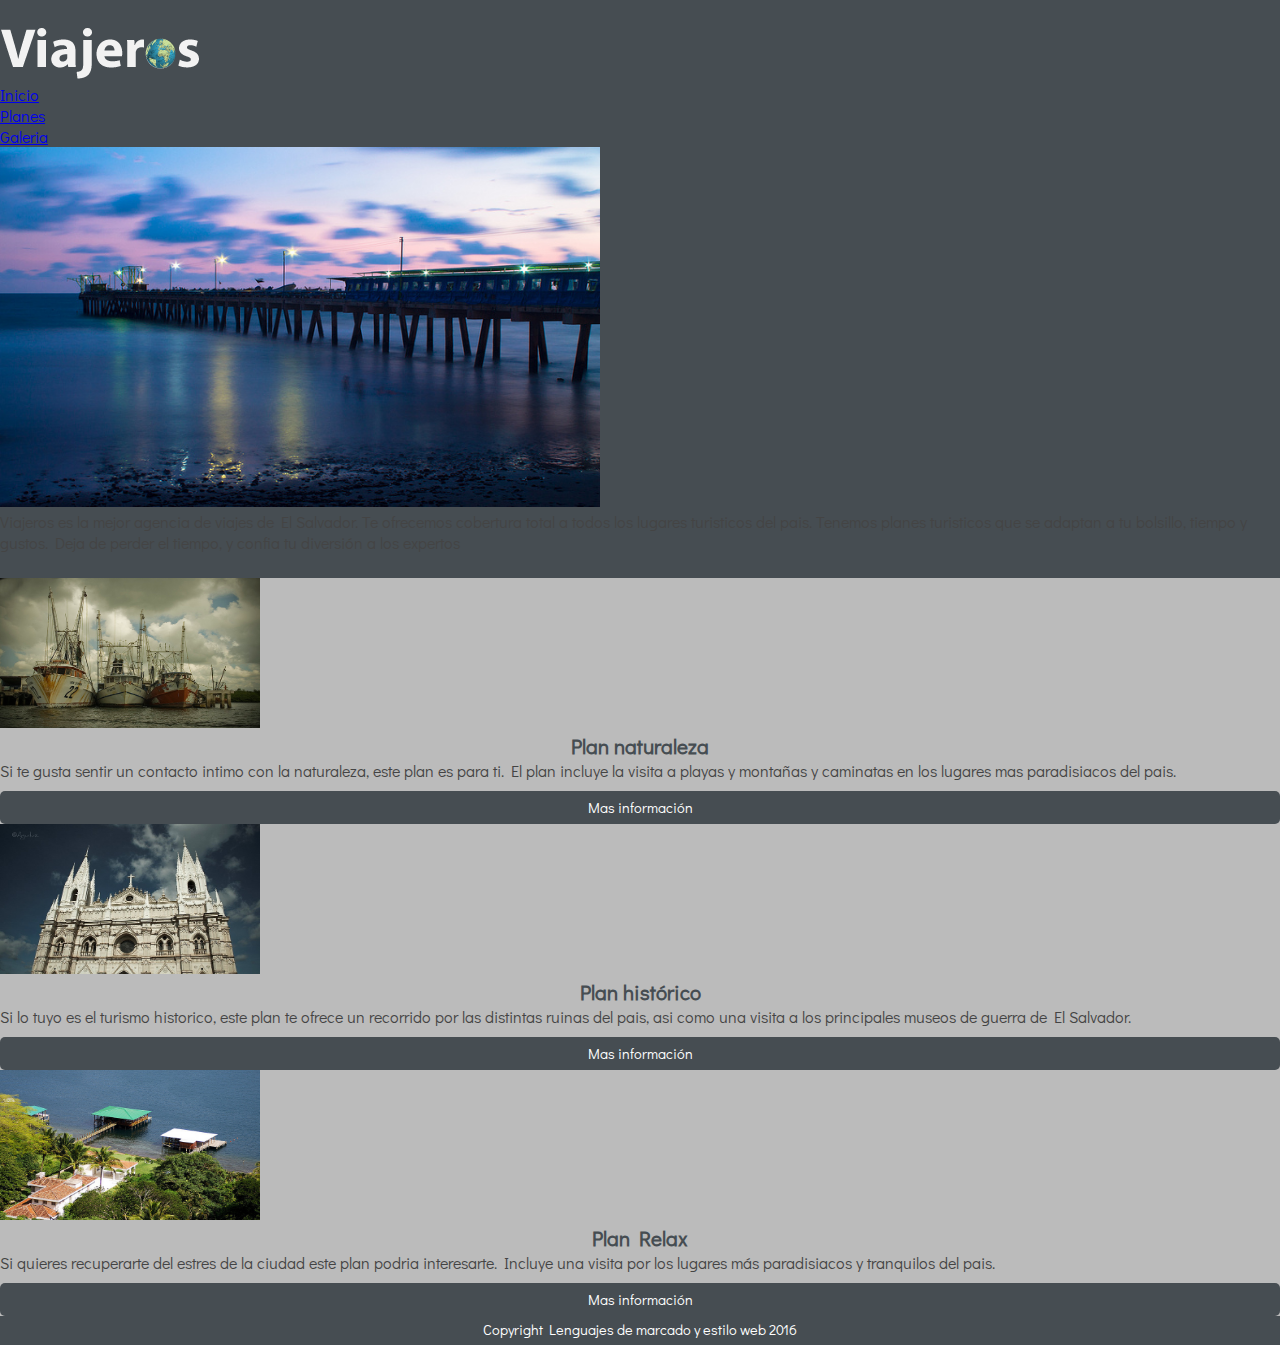
<file: Guia4LIC_RG221033/index.html>
<!doctype html>
<html>

<head>
    <meta charset="utf-8">
    <meta name="viewport" content="width=device-width, initial-scale=1.0, user-scalable=0">
    <link type="text/css" rel="stylesheet" href="css/base.css">
    <link type="text/css" rel="stylesheet" href="css/movil.css" media="screen and (max-width:480px)" >
    <link type="text/css" rel="stylesheet" href="css/tablet.css" media="screen and (min-width:481px) and (max-width:768px)">
    <link type="text/css" rel="stylesheet" herf="css/pc.css" media="screen and (min-width:769px)">
    <title>Viajeros, agencia de viajes</title>
</head>

<body>
    <section id="superior">
        <div id="encabezado">
            <nav>
                <img src="img/turismo/logoViajeros.png" alt="Logo viajeros" width="200" height="54" id="logo">
                <ul>
                    <li><a href="index.html" id="inicio">Inicio</a></li>
                    <li><a href="planes.html" id="planes">Planes</a></li>
                    <li><a href="galeria.html" id="galeria">Galeria</a></li>
                </ul>
            </nav>
            <div id="imgDesc">
                <img src="img/turismo/puerto_la_libertad.jpg" alt="Imagen principal" width="600" height="360">
                <div id="descripcion">
                    <p>Viajeros es la mejor agencia de viajes de El Salvador. Te ofrecemos cobertura total a todos los lugares turisticos del pais. Tenemos planes turisticos que se adaptan a tu bolsillo, tiempo y gustos. Deja de perder el tiempo, y confia tu diversión a los expertos</p>
                </div>
            </div>
    </section>
    <section id="contenido">
        <div class="plan">
            <img src="img/turismo/puerto_triunfo.jpg" alt="Plan naturaleza" width="260" height="150">
            <h1>Plan naturaleza</h1> Si te gusta sentir un contacto intimo con la naturaleza, este plan es para ti. El plan incluye la visita a playas y montañas y caminatas en los lugares mas paradisiacos del pais.
            <p class="boton"><a href="planes.html#galeriaNaturaleza">Mas información</a></p>
        </div>
        <div class="plan">
            <img src="img/turismo/santa_ana.jpg" alt="Plan historico" width="260" height="150">
            <h1>Plan histórico</h1> Si lo tuyo es el turismo historico, este plan te ofrece un recorrido por las distintas ruinas del pais, asi como una visita a los principales museos de guerra de El Salvador.
            <p class="boton"><a href="planes.html#galeriaHistorico">Mas información</a></p>
        </div>
        <div class="plan">
            <img src="img/turismo/planRelax.jpg" alt="Plan relax" width="260" height="150">
            <h1>Plan Relax</h1> Si quieres recuperarte del estres de la ciudad este plan podria interesarte. Incluye una visita por los lugares más paradisiacos y tranquilos del pais.
            <p class="boton"><a href="planes.html#galeriaRelax">Mas información</a></p>
        </div>
    </section>
    <footer>
        Copyright Lenguajes de marcado y estilo web 2016
    </footer>
</body>

</html>
</file>
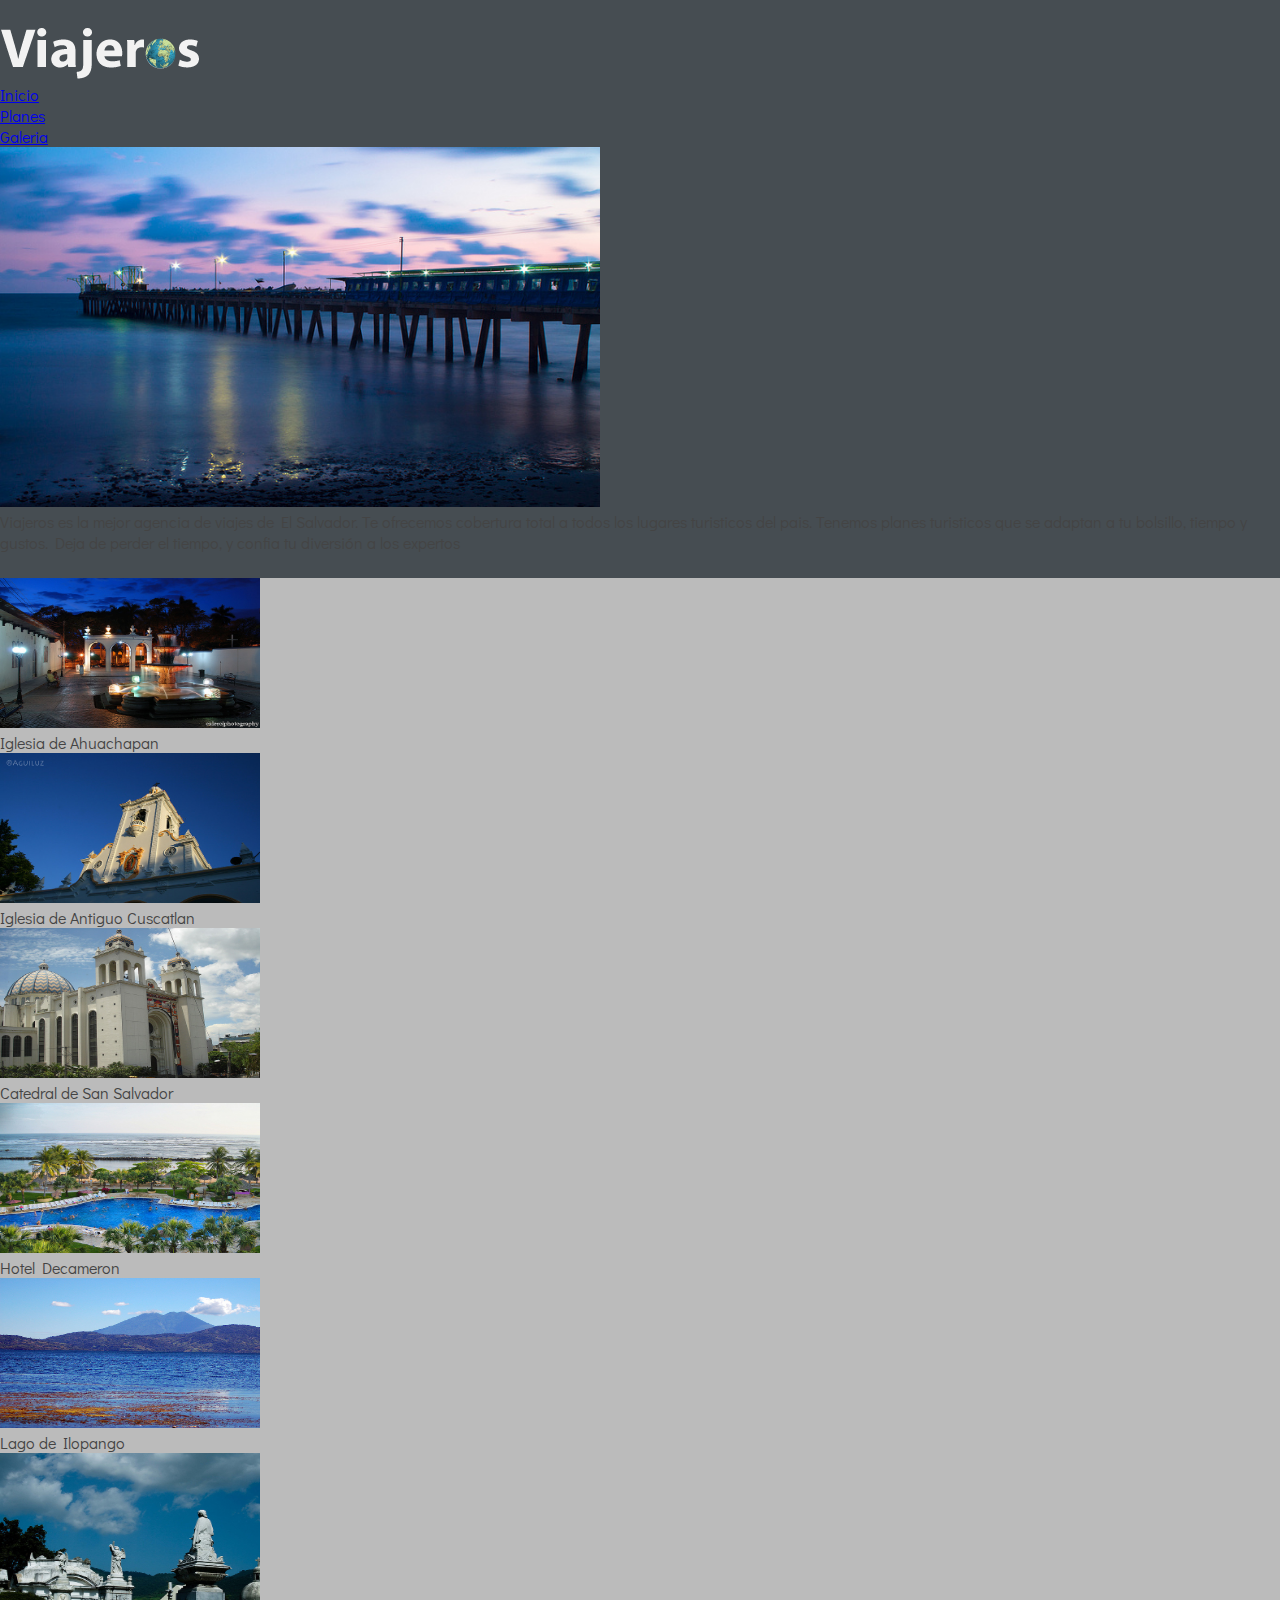
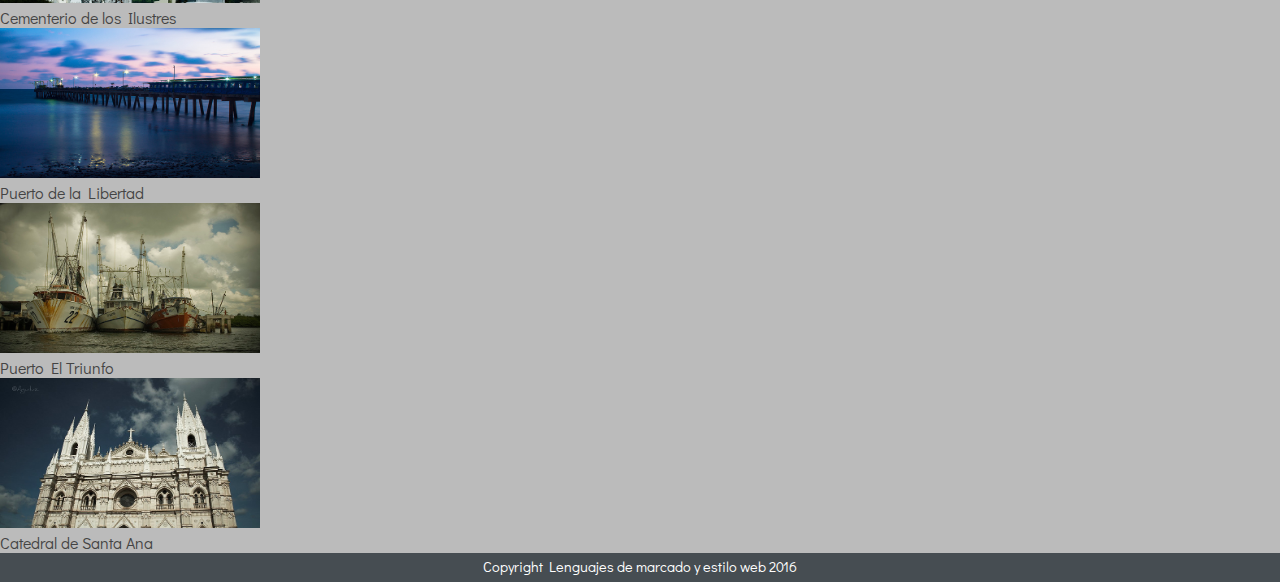
<file: Guia4LIC_RG221033/galeria.html>
<!doctype html>
<html>

<head>
    <meta charset="utf-8">
    <meta name="viewport" content="width=device-width, initial-scale=1.0, user-scalable=0">
    <link type="text/css" rel="stylesheet" href="css/base.css">
    <link type="text/css" rel="stylesheet" href="css/movil.css" media="screen and (max-width:480px)" >
    <link type="text/css" rel="stylesheet" href="css/tablet.css" media="screen and (min-width:481px) and (max-width:768px)">
    <link type="text/css" rel="stylesheet" herf="css/pc.css" media="screen and (min-width:769px)">
    <title>Viajeros, agencia de viajes</title>
</head>

<body>
    <section id="superior">
        <div id="encabezado">
            <nav>
                <img src="img/turismo/logoViajeros.png" alt="Logo viajeros" width="200" height="54" id="logo">
                <ul>
                    <li><a href="index.html" id="inicio">Inicio</a></li>
                    <li><a href="planes.html" id="planes">Planes</a></li>
                    <li><a href="galeria.html" id="galeria">Galeria</a></li>
                </ul>
            </nav>
            <div id="imgDesc">
                <img src="img/turismo/puerto_la_libertad.jpg" alt="Imagen principal" width="600" height="360">
                <div id="descripcion">
                    <p>Viajeros es la mejor agencia de viajes de El Salvador. Te ofrecemos cobertura total a todos los lugares turisticos del pais. Tenemos planes turisticos que se adaptan a tu bolsillo, tiempo y gustos. Deja de perder el tiempo, y confia tu diversión a los expertos</p>
                </div>
            </div>
    </section>
    <section id="contenido">
        <div id="galeria">
            <div class="plan">
                    <img src="img/turismo/ahuachapan2.jpg" alt="Ahuachapan" width="260" height="150">
                    </a>
                <p>Iglesia de Ahuachapan</p>
            </div>
            <div class="plan">
                <img src="img/turismo/antiguo_cuscatlan.jpg" alt="Antiguo Cuscatlan" width="260" height="150">
                </a>
                <p>Iglesia de Antiguo Cuscatlan</p>         
            </div>
            <div class="plan">
                <img src="img/turismo/catedral.jpg" alt="Catedral de San Salvador" width="260" height="150">
                <p>Catedral de San Salvador</p>
            </div>
            <div class="plan">
                <img src="img/turismo/decameron.jpg" alt="Hotel Decameron" width="260" height="150">
                <p>Hotel Decameron</p>
            </div>
            <div class="plan">
                <img src="img/turismo/lago_ilopango.jpg" alt="Lago de Ilopango" width="260" height="150">
                <p>Lago de Ilopango</p>
            </div>
            <div class="plan">
                <img src="img/turismo/los_ilustres.jpg" alt="Cementerio de los Ilustres" width="260" height="150">
                <p>Cementerio de los Ilustres</p>
            </div>
            <div class="plan">
                <img src="img/turismo/puerto_la_libertad.jpg" alt="Puerto de la Libertad" width="260" height="150">
                <p>Puerto de la Libertad</p>
            </div>
            <div class="plan">
                <img src="img/turismo/puerto_triunfo.jpg" alt="Puerto El Triunfo" width="260" height="150">
                <p>Puerto El Triunfo</p>
            </div>
            <div class="plan">
                <img src="img/turismo/santa_ana.jpg" alt="Catedral de Santa Ana" width="260" height="150">
                <p>Catedral de Santa Ana</p>
            </div>
        </div>
    </section>
    <footer>
        Copyright Lenguajes de marcado y estilo web 2016
    </footer>
</body>


</html>
</file>
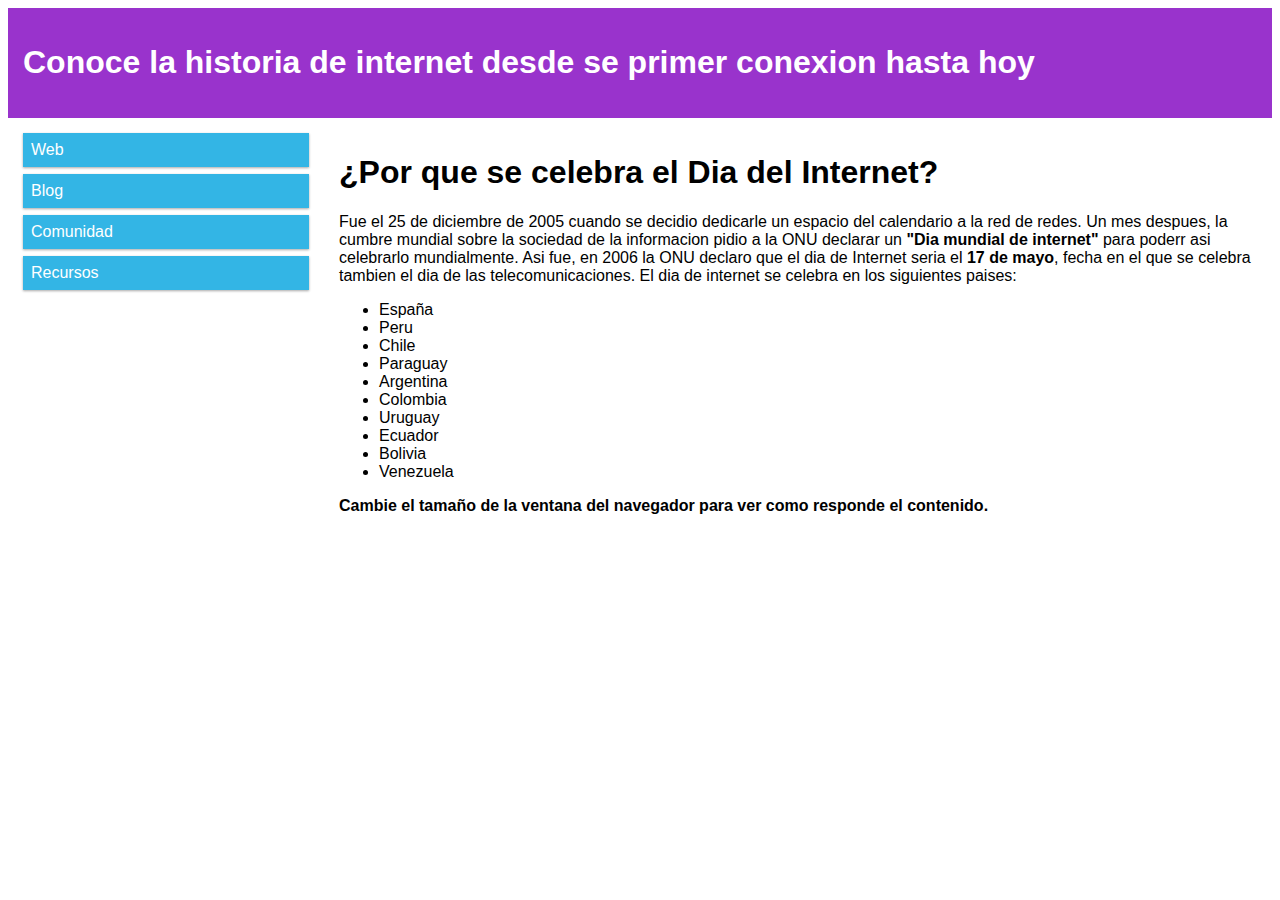
<file: Guia4LIC_RG221033/grid.html>
<!DOCTYPE html>
<html lang="es">
<head>
	<meta charset="utf-8"/>
	<meta name="viewport" content="width-device-width, initial-scale-1.0"/>
	<title>Ejemplo de Rejillas</title>
	<link rel="stylesheet" type="text/css" href="css/grid.css">
</head>
<body>
	<div class="header">
		<h1>
			Conoce la historia de internet desde se primer conexion hasta hoy
		</h1>
	</div>
	<div class="row">
		<div class="col-3 menu">
			<ul>
				<li>Web</li>
				<li>Blog</li>
				<li>Comunidad</li>
				<li>Recursos</li>
			</ul>
		</div>
		
		<div class="col-9">
			<h1>¿Por que se celebra el Dia del Internet?</h1>
			<p>
				Fue el 25 de diciembre de 2005 cuando se decidio dedicarle un espacio del calendario a la red de redes. Un mes despues, la cumbre mundial sobre la sociedad de la informacion pidio a la ONU declarar un <b>"Dia mundial de internet"</b> para poderr asi celebrarlo mundialmente. Asi fue, en 2006 la ONU declaro que el dia de Internet seria el <b>17 de mayo</b>, fecha en el que se celebra tambien el dia de las telecomunicaciones. El dia de internet se celebra en los siguientes paises:
				<ul>
					<li>España</li>
					<li>Peru</li>
					<li>Chile</li>
					<li>Paraguay</li>
					<li>Argentina</li>
					<li>Colombia</li>
					<li>Uruguay</li>
					<li>Ecuador</li>
					<li>Bolivia</li>
					<li>Venezuela</li>
				</ul>
			</p>
			<p>
				<b>Cambie el tamaño de la ventana del navegador para ver como responde el contenido.</b>
			</p>
		</div>
	</div>
</body>
</html>
</file>
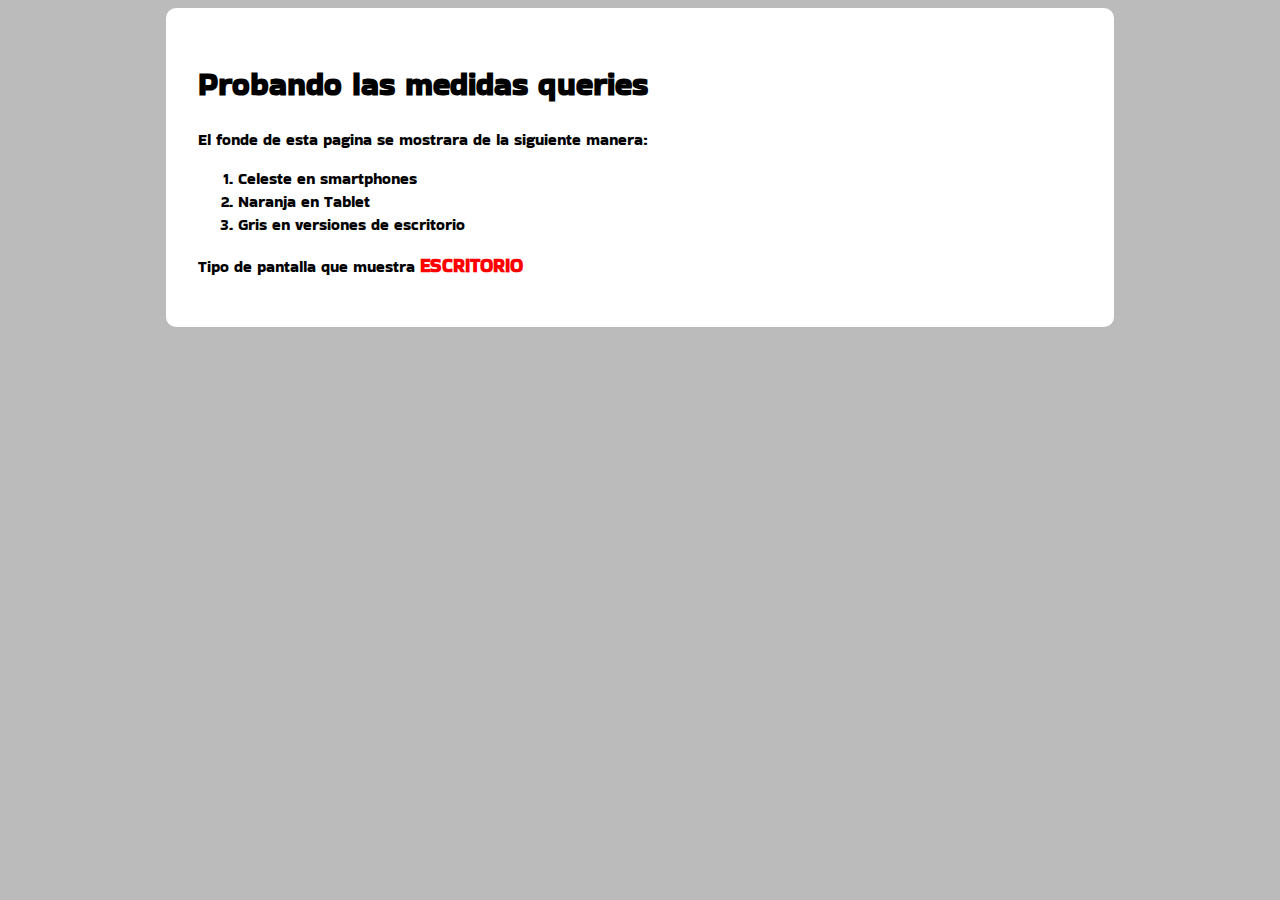
<file: Guia4LIC_RG221033/mediaqueries.html>
<!DOCTYPE html>
<html lang= "es">
<head>
	<meta charset="UTF-8">
	<meta name="viewport" content="width=device-width, initial-scale=1.0, user-scalable=0">
	<link rel="stylesheet" href="css/mediaqueries.css">
	<title>Ejemplo de Medida Queries</title>
</head>
<body>
	<div>
		<h1>Probando las medidas queries</h1>
		<p>El fonde de esta pagina se mostrara de la siguiente manera:
		   <ol>
		   	  <li>Celeste en smartphones</li>
		   	  <li>Naranja en Tablet</li>
		   	  <li>Gris en versiones de escritorio</li>
		   </ol>
		</p>
		<p>Tipo de pantalla que muestra
			<span class="smartphones">smartphones</span>
			<span class="tablet">tablet</span>
			<span class="escritorio">escritorio</span>
		</p>
	</div>
</body>
</html>
</file>
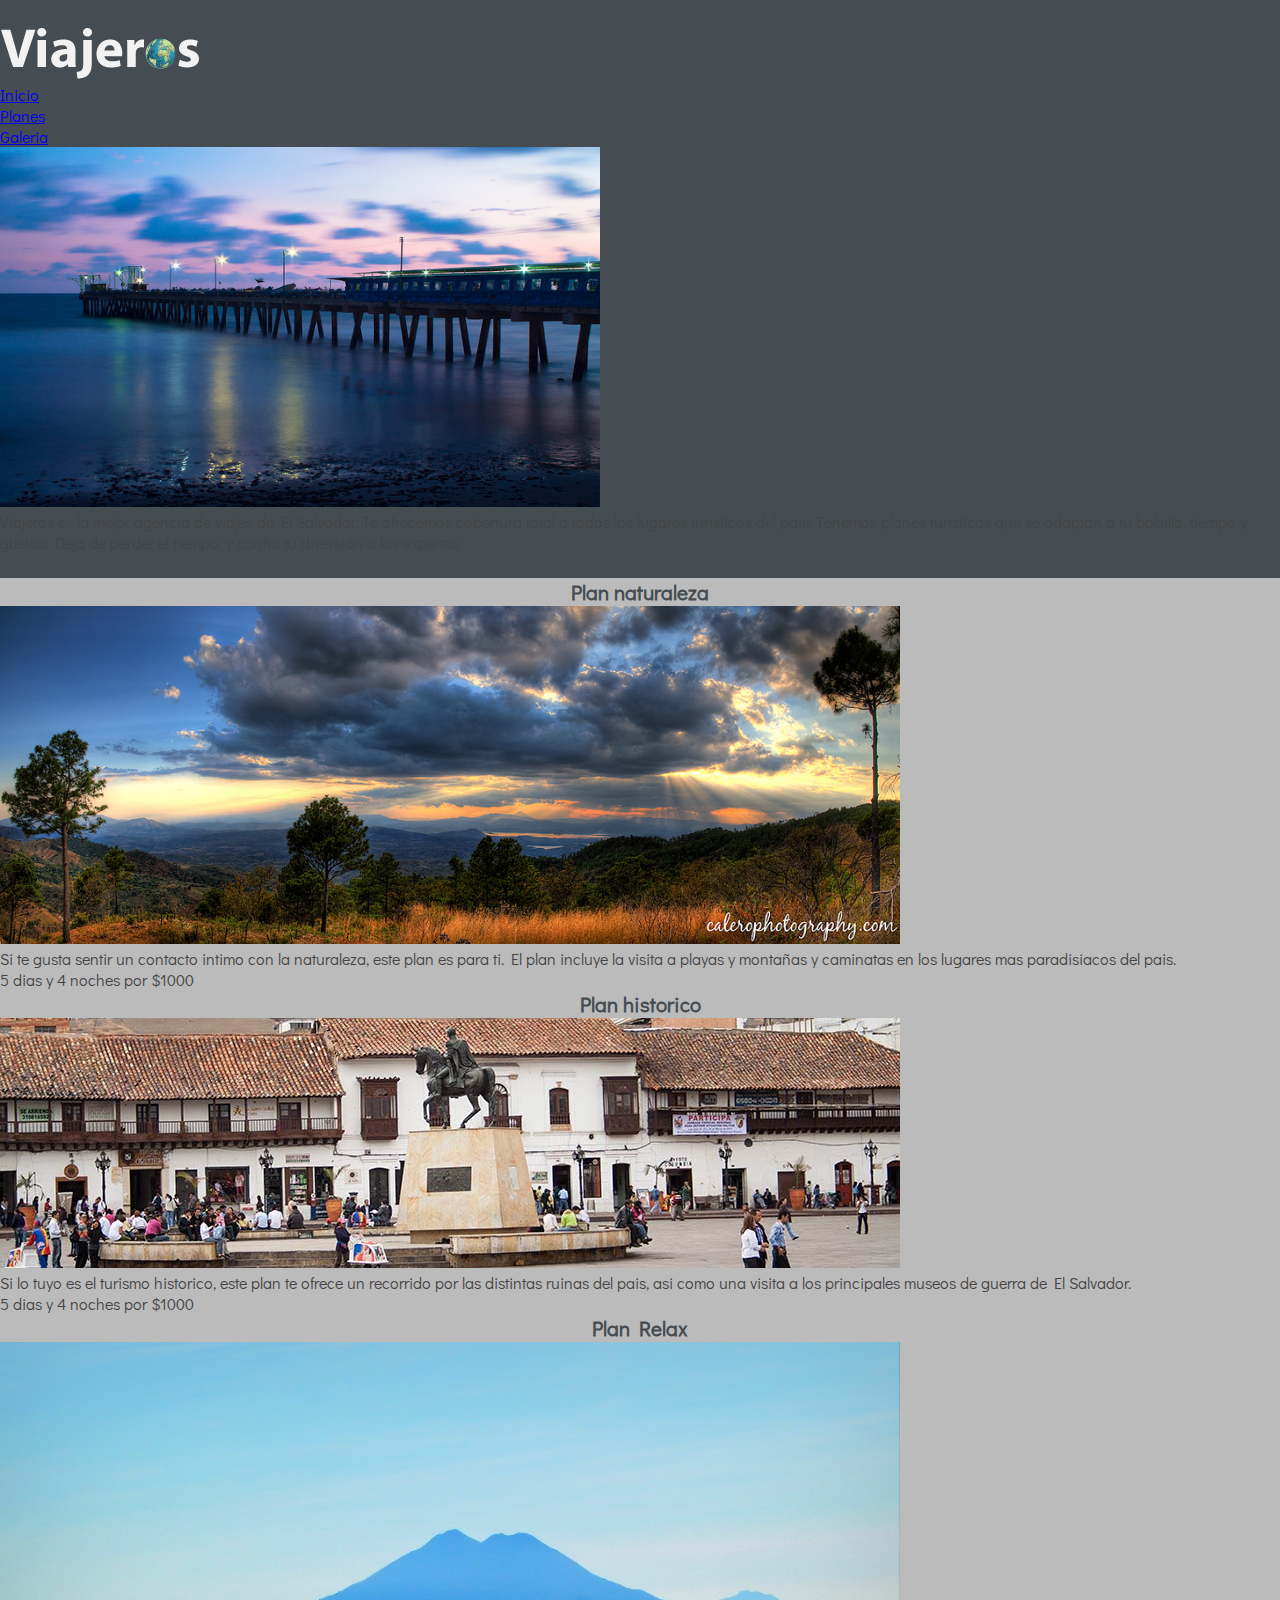
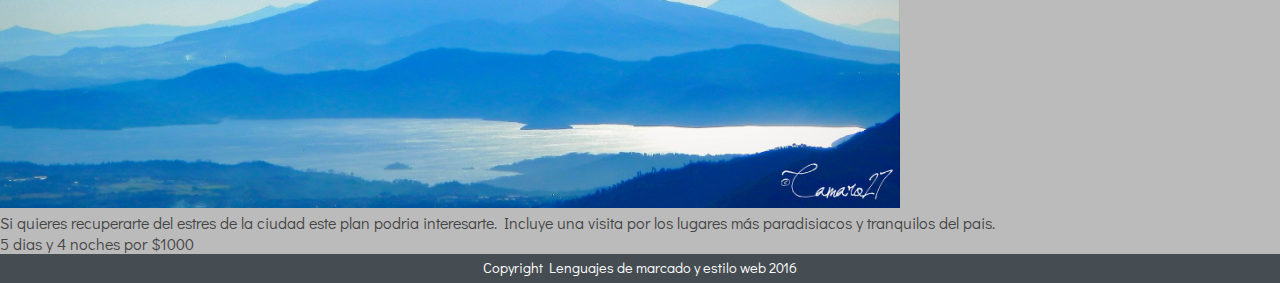
<file: Guia4LIC_RG221033/planes.html>
<!doctype html>
<html>

<head>
    <meta charset="utf-8">
    <meta name="viewport" content="width=device-width, initial-scale=1.0, user-scalable=0">
    <link type="text/css" rel="stylesheet" href="css/base.css">
    <link type="text/css" rel="stylesheet" href="css/movil.css" media="screen and (max-width:480px)" >
    <link type="text/css" rel="stylesheet" href="css/tablet.css" media="screen and (min-width:481px) and (max-width:768px)">
    <link type="text/css" rel="stylesheet" herf="css/pc.css" media="screen and (min-width:769px)">
    <title>Viajeros, agencia de viajes</title>
</head>

<body>
    <section id="superior">
        <div id="encabezado">
            <nav>
                <img src="img/turismo/logoViajeros.png" alt="Logo viajeros" width="200" height="54" id="logo">
                <ul>
                    <li><a href="index.html" id="inicio">Inicio</a></li>
                    <li><a href="planes.html" id="planes">Planes</a></li>
                    <li><a href="galeria.html" id="galeria">Galeria</a></li>
                </ul>
            </nav>
            <div id="imgDesc">
                <img src="img/turismo/puerto_la_libertad.jpg" alt="Imagen principal" width="600" height="360">
                <div id="descripcion">
                    <p>Viajeros es la mejor agencia de viajes de El Salvador. Te ofrecemos cobertura total a todos los lugares turisticos del pais. Tenemos planes turisticos que se adaptan a tu bolsillo, tiempo y gustos. Deja de perder el tiempo, y confia tu diversión a los expertos</p>
                </div>
            </div>
    </section>
    <section id="contenido">
        <div class="planes" id="galeriaNaturaleza">
            <h1>Plan naturaleza</h1>
            <img src="img/turismo/galeriaNaturaleza.jpg" alt="Plan naturaleza" width="900">
            <p>Si te gusta sentir un contacto intimo con la naturaleza, este plan es para ti. El plan incluye la visita a playas y montañas y caminatas en los lugares mas paradisiacos del pais.</p>
            <p class="precio">5 dias y 4 noches por $1000</p>
        </div>
        <div class="planes" id="galeriaHistorico">
            <h1>Plan historico</h1>
            <img src="img/turismo/galeriaHistorico.jpg" alt="Plan Historico" width="900">
            <p>Si lo tuyo es el turismo historico, este plan te ofrece un recorrido por las distintas ruinas del pais, asi como una visita a los principales museos de guerra de El Salvador.</p>
            <p class="precio">5 dias y 4 noches por $1000</p>
        </div>
        <div class="planes" id="galeriaRelax">
            <h1>Plan Relax</h1>
            <img src="img/turismo/galeriaRelax.jpg" alt="Plan relax" width="900">
            <p>Si quieres recuperarte del estres de la ciudad este plan podria interesarte. Incluye una visita por los lugares más paradisiacos y tranquilos del pais.</p>
            <p class="precio">5 dias y 4 noches por $1000</p>
        </div>
    </section>
    <footer>
        Copyright Lenguajes de marcado y estilo web 2016
    </footer>
</body>

</html>
</file>
<file: Guia4LIC_RG221033/css/base.css>
/* FUENTES */
@import url(http://fonts.googleapis.com/css?family=Didact+Gothic);
* {
font-family: 'Didact Gothic', sans-serif;
margin: 0;
padding: 0;
}
body {
background-color: #BBB;
color: #444;
}
h1 {
font-size: 1.3em;
text-align: center;
color: #464d52;
}
/* PARTE SUPERIOR */
#superior {
width: 100%;
padding: 2% 0px;
background-color: #464d52;
}
/* PIE DE LA PAGINA*/
footer {
text-align: center;
margin: 0;
font-size: .9em;
line-height: 2;
clear: both;
background-color: #464d52;
color: white;
width: 100%;
}
/*BOTON DE LA PAGINA INDEX */
.boton {
background-color: #464d52;
padding: 7px;
margin-top: 10px;
border-radius: 5px;
color: white;
font-size: 0.9em;
text-align: center;
vertical-align: middle;
cursor: pointer;
transition: background 3s, color 1s;
}
.boton:hover {
background: #5077c7;
}
.boton a {
text-decoration: none;
color: white;
width: 100%;
margin: 0px;
display: block;
}
</file>
<file: Guia4LIC_RG221033/css/movil.css>
/* MENU */
nav {
width: 100%; /* 960/960*=100%*/
font-size: 1.2em;
}
nav ul {
list-style: none;
margin: 0px 0px 5px 0px;
}
nav ul li {
float: left;
margin: 0px -15px;
padding: 10px 0px 0px 0px;
border-top: solid 2px white;
}
nav ul li a {
text-decoration: none;
padding: .3em .5em;
margin: 0em .5em;
display: block;
color: white;
transition: color 1s, transform 3s;
}
nav ul li a:hover {
color: #AAA;
transform: scale(1.3);
}
nav ul li a#inicio {
background: url(../img/turismo/home.png) no-repeat 0px 3px;
padding-left: 40px;
}
nav ul li a#planes {
background: url(../img/turismo/planes.png) no-repeat 0px 3px;
padding-left: 40px;
}
nav ul li a#galeria {
background: url(../img/turismo/galeria.png) no-repeat 0px 3px;
padding-left: 40px;
}
/* PARTE SUPERIOR */
#encabezado {
margin: 0px auto;
width: 90%;
}
#superior #encabezado #logo {
margin: 10px 0px; 
width: 90%; 
height: auto;
}
#imgDesc img {
width: 100%; 
height: auto;
float: none;
}
#imgDesc {
overflow: auto; 
}
#descripcion {
width: 100%; 
}
#descripcion p {
margin: 20px 0px 10px 0px; 
color: white;
line-height: 140%;
text-align: justify;
font-size: 0.8em;
}
/*Contenido principal de las paginas */
#contenido {
width: 90%;
margin: 0px auto;
overflow: auto;
}
/* CONTENIDO DE LA PAGINA INDEX */
.plan {
width: 92%; 
padding: 10px 2%; 
margin: 20px 1%;
background-color: white;
border: solid 1px black;
border-radius: 10px;
text-align: justify;
}
.plan img {
width: 100%;
height: auto;
}
.boton{
	width: 92%;
	margin: 5px auto;
}
.plan p{
	font-size: 0.8em;
}
/* Primer div, cuarto div,... */
#contenido div:nth-child(3n+1) {
margin-left: 0px;
}
/* Tercer div, sexto div, .... */
#contenido div:nth-child(3n) {
margin-right: 0px;
}
/* CONTENIDO DE LA PAGINA PLANES */
.planes {
width: 94%;
background: white;
padding: 1% 3%;
}
.planes img {
width: 100%;
border-radius: 15px;
}
.planes h1 {
font-size: 1em;
}
.planes .precio {
font-size: 1.1em;
margin: 20px 0px 5px;
padding-bottom: 15px;
border-bottom: solid 2px grey;
font-weight: bold;
}
/* CONTENIDO DE LA PAGINA GALERIA*/
#galeria .plan {
font-size: 0.8em;
padding-bottom: 10px;
margin: 10px auto;
float: none;
width: 90%;
text-align: center;
font-style: italic;
}
#galeria .plan p{
	clear: both;
}
#galeria .plan img{
	width:90% ;
	height: auto;
	margin: 5px 5%;
}
</file>
<file: Guia4LIC_RG221033/css/tablet.css>
/* MENU */
nav {
width: 100%; /* 960/960*=100%*/
font-size: 1.4em;
}
nav ul {
list-style: none;
margin: 0px 0px 65px 0px;
}
nav ul li {
float: left;
margin: 0px;
padding: 10px 0px 0px 0px;
border-top: solid 2px white;
}
nav ul li a {
text-decoration: none;
padding: .3em .5em;
margin: 0em .5em;
display: block;
color: white;
transition: color 1s, transform 3s;
}
nav ul li a:hover {
color: #AAA;
transform: scale(1.5);
}
nav ul li a#inicio {
background: url(../img/turismo/home.png) no-repeat 0px 3px;
padding-left: 40px;
}
nav ul li a#planes {
background: url(../img/turismo/planes.png) no-repeat 0px 3px;
padding-left: 40px;
}
nav ul li a#galeria {
background: url(../img/turismo/galeria.png) no-repeat 0px 3px;
padding-left: 40px;
}
/* PARTE SUPERIOR */
#encabezado {
margin: 0px auto;
width: 90%;
min-width: 650px; /* YA NO REACCIONARA SI LA PANTALLA ES MAS PEQUEÑA QUE 650px*/
max-width: 960px; /*YA NO REACCIONARA SI LA PANTALLA ES MAS GRANDE QUE 960px*/
}
#superior #encabezado #logo {
margin: 2% 0px; /*23/960=2%*/
width: 21%; /*200/960= 21%*/
height: auto;
}
#imgDesc img {
width: 100%; /* 600/960= 62.5% */
height: auto;
float: none;
}
#imgDesc {
overflow: hidden; /*obliga a cubrir a los elementos flotantes*/
}
#descripcion {
width: 100%; /* 360/960=0.375*/
}
#descripcion p {
margin: 20px 0px 10px 0px; /* 20/360 =5% */
color: white;
line-height: 140%;
text-align: justify;
font-size: 1em;
}
/*Contenido principal de las paginas */
#contenido {
width: 90%;
margin: 0px auto;
overflow: auto;
}
/* CONTENIDO DE LA PAGINA INDEX */
.plan {
width: 94%; 
padding: 1.5%; 
margin: 20px 1.5%;
background-color: white;
border: solid 1px black;
border-radius: 10px;
float: left;
text-align: justify;
}
.plan img {
width: 50%;
height: auto;
float: left;
margin-right: 20px ;
}
.boton{
	width: 40%;
	float: right;
}
/* Primer div, cuarto div,... */
#contenido div:nth-child(3n+1) {
margin-left: 0px;
}
/* Tercer div, sexto div, .... */
#contenido div:nth-child(3n) {
margin-right: 0px;
}
/* CONTENIDO DE LA PAGINA PLANES */
.planes {
width: 94%;
background: white;
padding: 1% 3%;
}
.planes img {
width: 100%;
border-radius: 15px;
}
.planes h1 {
text-align: left;
font-size: 1.5em;
}
.planes .precio {
font-size: 1.1em;
margin: 20px 0px 5px;
padding-bottom: 15px;
border-bottom: solid 2px grey;
font-weight: bold;
}
/* CONTENIDO DE LA PAGINA GALERIA*/
#galeria .plan {
font-size: 0.8em;
padding-bottom: 10px;
margin: 10px 1%;
display: inline-block;
float: none;
vertical-align: top;
width: 44%;
text-align: center;
font-style: italic;
}
#galeria .plan p{
	clear: both;
}
#galeria .plan img{
	width:90% ;
	height: auto;
	margin: 5px 5%;
}
</file>
<file: Guia4LIC_RG221033/css/grid.css>
*{
	box-sizing: border-box;
}
.col-1{width: 8.33%;}
.col-2{width: 16.66%;}
.col-3{width: 25%;}
.col-4{width: 33.33%;}
.col-5{width: 41.66%;}
.col-6{width: 50%;}
.col-7{width: 58.33%;}
.col-8{width: 66.66%;}
.col-9{width: 75%;}
.col-10{width: 83.33%;}
.col-11{width: 91.66%;}
.col-12{width: 100%;}
[class*="col-"]{
	float: left;
	padding: 15px;
	<div class="row">
	<div class="col-3">...</div><!--25%-->
	<div class="col-9">...</div><!--75%-->
	</div>	
}

.row: after{
	content: "";
	clear: both;
	display: table;
}
html{
	font-family: "Lucida Sans",sans-serif;
}
.header{
	background-color:#9933cc ;
	color: #ffffff;
	padding: 15px;
}
.menu ul{
	list-style-type: none ;
	margin: 0;
	padding: 0;
}
.menu li {
	padding: 8px;
	margin-bottom: 7px;
	background-color: #33b5e5;
	color: #ffffff;
	box-shadow: 0 1px 3px rgba(0,0,0,0.12), 0 1px 2px rgba(0, 0, 0, 0.24);
}
.menu li:hover{
	background-color: #0099cc;
}
/*Estilo para moviles*/
@media screen and(max-width: 480px){
	.col-1,
	.col-2,
	.col-3,
	.col-4,
	.col-5,
	.col-6,
	.col-7,
	.col-8,
	.col-9,
	.col-10,
	.col-11,
	.col-12 {width: 100%}
}
</file>
<file: Guia4LIC_RG221033/css/mediaqueries.css>
@import url('https://fonts.googleapis.com/css2?family=Bakbak+One&display=swap');
*{
	font-family: 'Bakbak One',cursive;
}
h1{
	font-size: 2rem;
}
p{
	font-size: 1rem;
	text-align: justify;
}
div{
	background-color: white;
	border-radius: 10px;
	margin: 0 auto;
	padding: 2rem;
	box-sizing: border-box;
}
span{
	display: none;
	font-weight: bold;
	text-transform: uppercase;
	font-size: 1.2rem;
	color: red;
}
/*Estilos para moviles*/
@media screen and (max-width: 480px){
	html{
		font-size: 14px;
	}
	body{
		background-color: #03A9F4;
	}
	div{
		width: 95%;
	}
	.smartphones{
        display: inline-block;
	}
}
/*Estilos para tablet*/
@media screen and (min-width: 481px) and (max-width:768px){
	html{
		font-size: 15px;
	}
	body{
		background-color: #FF9800;
	}
	div{
		width: 85%;
	}
	.tablet {
		display: inline-block;
	}
}
/*Estilo para PC*/
@media screen and (min-width: 769px){
	html{
		font-size: 16px;
	}
	body{
		background-color: #BBBBBB;
	}
	div{
		width: 75%;
	}
	.escritorio{
		display: inline-block;
	}
}
</file>
